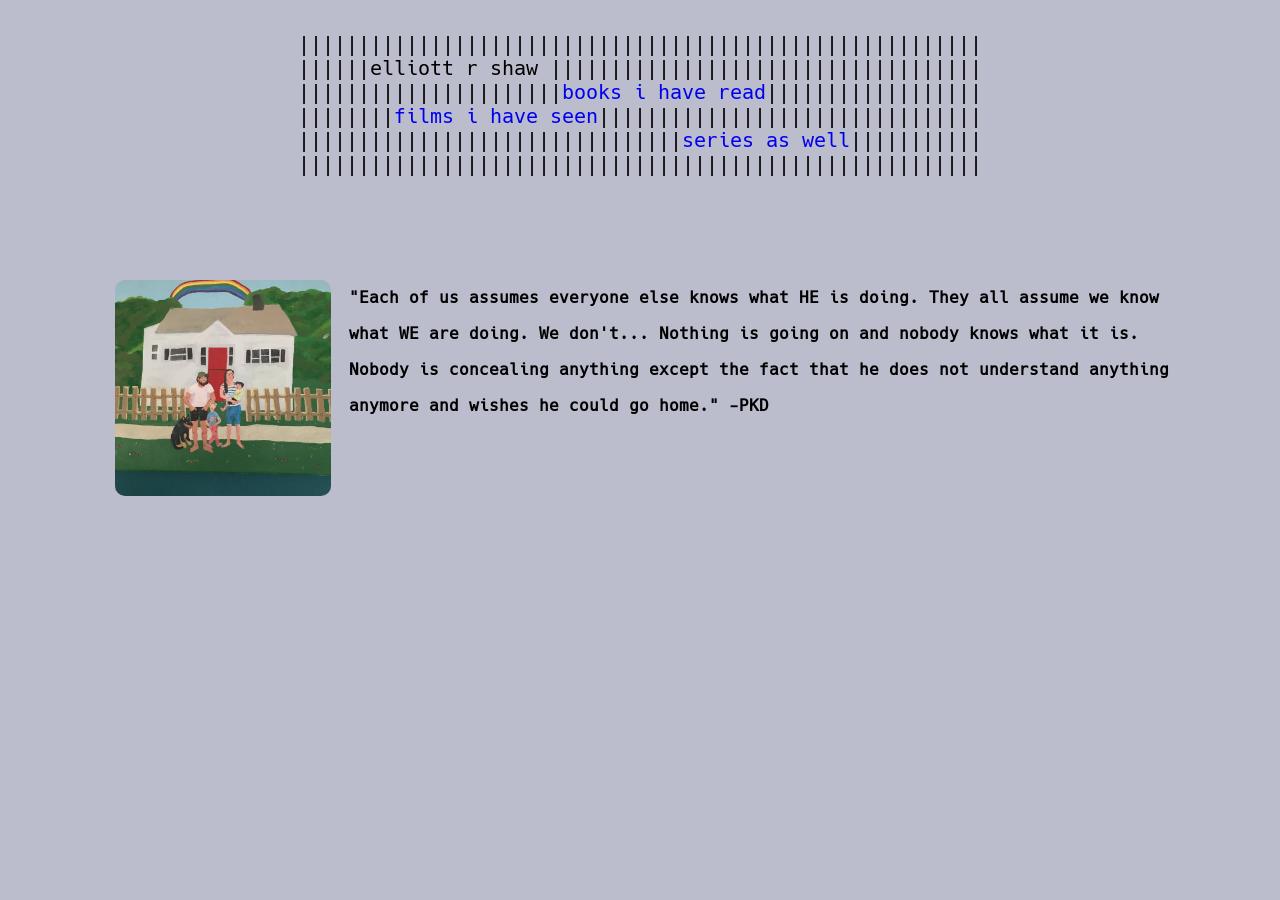
<file: index.html>
<!DOCTYPE html>
<html lang="en" dir="ltr">
<head>
  <meta charset="utf-8">
  <meta name="viewport" content="width=device-width, initial-scale=1.0">
  <link rel="stylesheet" type="text/css" href="./styles/style.css">
  <title>>>>>>>>>>>>>></title>
</head>
  <body>
    <br>
    <p class="center-title"> |||||||||||||||||||||||||||||||||||||||||||||||||||||||||</p>
    <p class="center-title"> ||||||elliott r shaw ||||||||||||||||||||||||||||||||||||</p>
    <p class="center-title top-link"> ||||||||||||||||||||||<a class="font-change" href="./books.txt">books i have read</a>||||||||||||||||||</p>
    <p class="center-title top-link"> ||||||||<a class="font-change" href="./films.txt">films i have seen</a>||||||||||||||||||||||||||||||||</p>
    <p class="center-title top-link"> ||||||||||||||||||||||||||||||||<a class="font-change" href="./series.txt">series as well</a>|||||||||||</p>
    <p class="center-title"> |||||||||||||||||||||||||||||||||||||||||||||||||||||||||</p>
    <br>
    <br>
    <br>
    <div class="grid-container-play">
      <div class="grid-item-play">
        <p class="project-paragraph"><img src="./images/family2.jpeg" alt="" class="project-image"><b>"Each of us assumes everyone else knows what HE is doing. They all assume we know what WE are doing. We don't... Nothing is going on and nobody knows what it is. Nobody is concealing anything except the fact that he does not understand anything anymore and wishes he could go home." -PKD</b> </p>
      </div>
    </div> 
  </body>
</html>
</file>
<file: styles/style.css>
@font-face{
  font-family: "Hack";
  src:url(../fonts/Hack-Regular.ttf);
  font-weight:normal;
  font-style:normal;
}


body {
  font-family:Hack,Sans,Helvetica;
  font-size: 20px;
  margin-left: 7vh;
  margin-right:7vh;
  background: #bbbccc;
}

a {
  text-decoration: none;
}

h3 {
  position: relative;
  text-align: center;
  top:32%;
  font-size: 5vh;
  color:rgb(255,255,255,.6);
}


.center{
  margin-top: 0vh;
  text-align: center;
}

.center-title{
  margin: 0vh;
  text-align: center;
}



.font-change {
  animation-duration:50s;
  animation-name:change_color;
  animation-iteration-count:infinite;
  animation-direction:alternate;
}

@keyframes change_color{
  0% {color:#83b8c6;}
  50% {color:#fe0194;}
  100% {color:#1f51ff;}
}

.grid-container-art {
  margin-left: 10vh;
  margin-right:10vh;
  display:grid;
  grid-template-columns: auto auto auto auto;
}

.grid-container-play {
  font-size:20px;
  margin-left:20px;
  margin-right:20px;
  display:grid;
  grid-template-rows: auto;
}


.grid-item-play{
  width:100%;
  height:auto;
  margin:10px;
}

.list-link{
  font-size: 16px;
  margin:1%;
  line-height: 1vh;
}



.project-image{
  border-radius: 10px;
  margin-right:2vh;
  width:24vh;
  height:24vh;
  float:left;
}

.project-image-wide{
  margin-right:2vh;
  width:18vh;
  height:12vh;
  float:left;
}


.project-paragraph{
  font-size: 16px;
  margin:2%;
  line-height: 4vh;

}


.top-link{
  text-decoration:none;
}


@media(max-width:950px){
  .grid-container{
    grid-template-columns: auto auto;
  }
}

@media(max-width:600px){
  
  body {
		margin-left:1vh;
    margin-right:1vh;
  }
  
  
  .grid-container{
    grid-template-columns: auto;
  }
	
  .grid-container-play{
    margin-left:2vh;
    margin-right:2vh;
   }


@media(max-width:650px){
  head {
    font-size:16px;
  }

  .center{
    margin-top:15vh;
  }

  .project-paragraph{
    font-size: 14px;
    margin:2%;
    line-height:3vh;

  }
  

}
</file>
